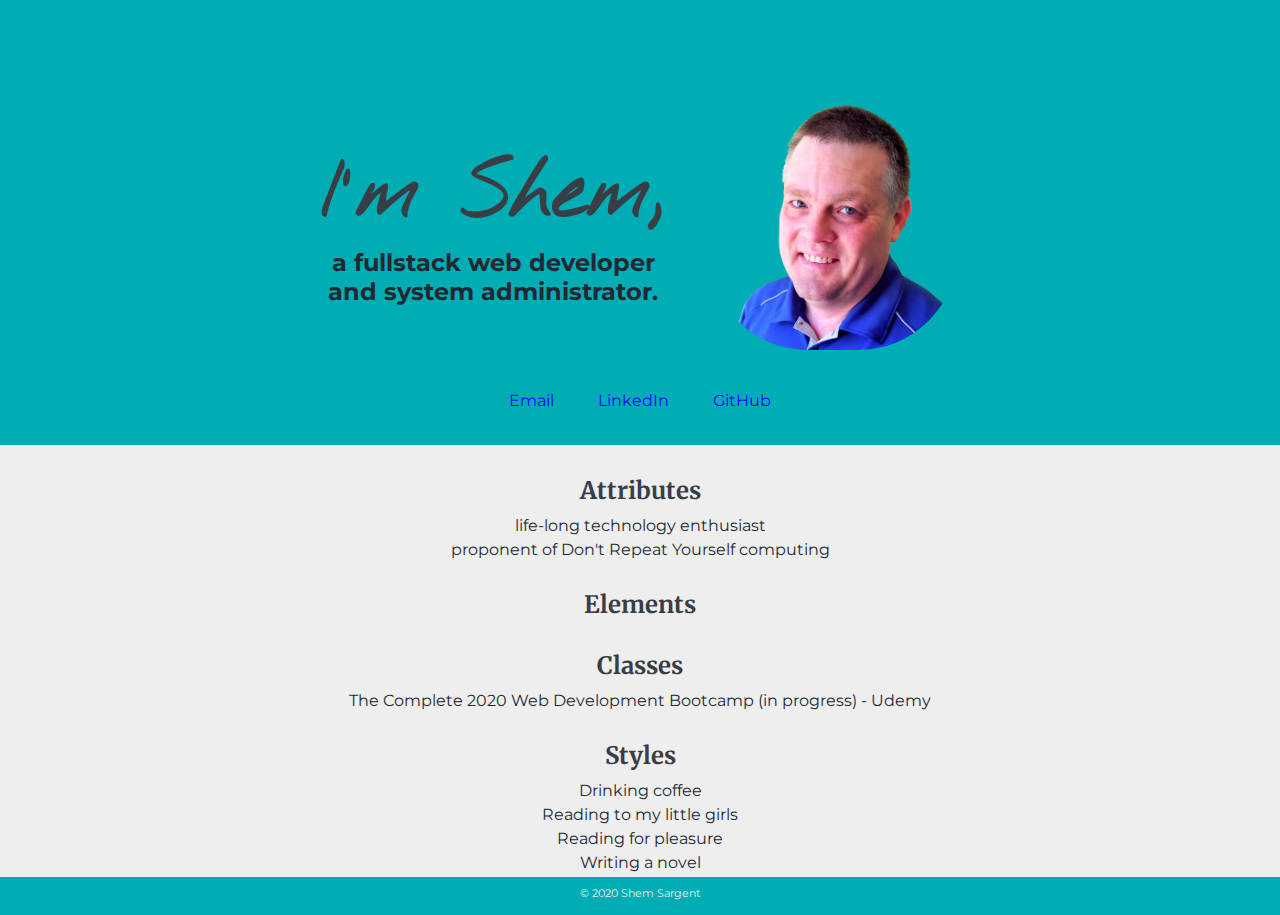
<file: docs/index.html>
<!DOCTYPE html>
<html lang="en">

<head>
    <meta charset="UTF-8">
    <meta name="viewport" content="width=device-width, initial-scale=1.0">
    <title>Shem Sargent</title>
    <link rel="icon" href="favicon.ico" type="image/x-icon">
    <link rel="stylesheet" href="css/styles.css">
    <link rel="dns-prefetch" href="//fonts.googleapis.com">
    <link rel="preconnect" href="https://fonts.gstatic.com/" crossorigin>
    <link href="https://fonts.googleapis.com/css2?family=Merriweather&family=Nothing+You+Could+Do&family=Montserrat&display=swap" rel="stylesheet">
</head>

<body>
    <header>
        <div class="column1">
            <h1>I'm Shem,</h1>
            <p class="tagline">a fullstack web developer<br>and system administrator.</p>
        </div>
        <div class="column2">
            <img class="headshot" src="img/headshot.png" alt="Shem Sargent headshot photo">
        </div>
        <div class="links">
            <p>
                <a href="mailto:shem@sargents.name">Email</a>
                <a href="https://www.linkedin.com/in/shemsargent">LinkedIn</a>
                <a href="https://github.com/shem-sargent/devops-journey">GitHub</a>
            </p>
        </div>
    </header>
    <main>
        <div class="attributes">
            <h2>Attributes</h2>
            <p>life-long technology enthusiast</p>
            <p>proponent of Don't Repeat Yourself computing</p>
        </div>
        <div class="elements">
            <h2>Elements</h2>
        </div>
        <div class="classes">
            <h2>Classes</h2>
            <p>The Complete 2020 Web Development Bootcamp (in progress) - Udemy</p>
        </div>
        <div class="styles">
            <h2>Styles</h2>
            <p>Drinking coffee</p>
            <p>Reading to my little girls</p>
            <p>Reading for pleasure</p>
            <p>Writing a novel</p>
        </div>
    </main>
    <footer>
        <p class="copyright">© 2020 Shem Sargent</p>
    <footer>
</body>

</html>
</file>
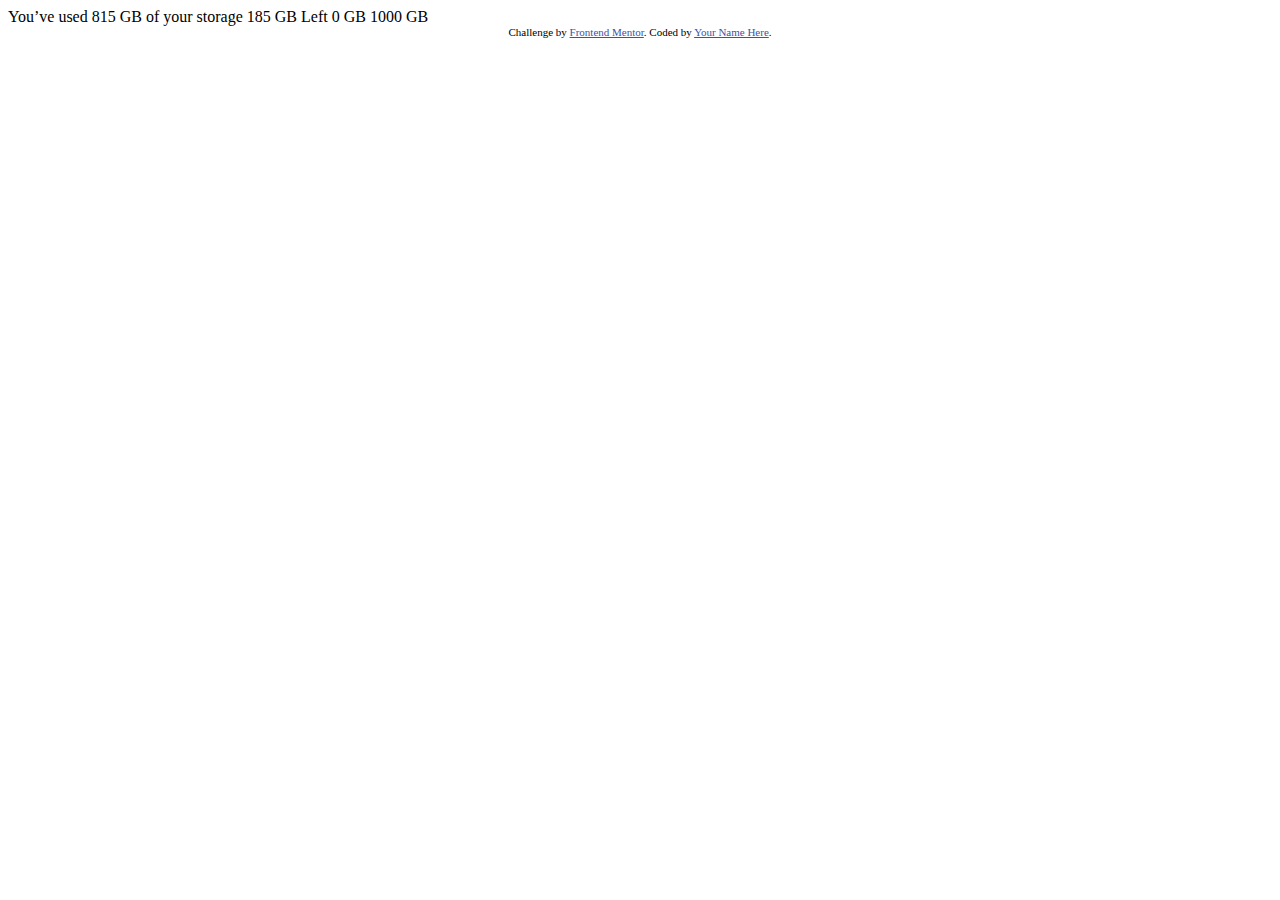
<file: frontend-mentor-challenges/fylo-data-storage-component-master/index.html>
<!DOCTYPE html>
<html lang="en">
<head>
  <meta charset="UTF-8">
  <meta name="viewport" content="width=device-width, initial-scale=1.0"> <!-- displays site properly based on user's device -->

  <link rel="icon" type="image/png" sizes="32x32" href="./images/favicon-32x32.png">
  
  <title>Frontend Mentor | Fylo data storage component</title>

  <!-- Feel free to remove these styles or customise in your own stylesheet 👍 -->
  <style>
    .attribution { font-size: 11px; text-align: center; }
    .attribution a { color: hsl(228, 45%, 44%); }
  </style>
</head>
<body>

  You’ve used 815 GB of your storage

  185 GB Left
  
  0 GB
  1000 GB
  
  <div class="attribution">
    Challenge by <a href="https://www.frontendmentor.io?ref=challenge" target="_blank">Frontend Mentor</a>. 
    Coded by <a href="#">Your Name Here</a>.
  </div>
</body>
</html>
</file>
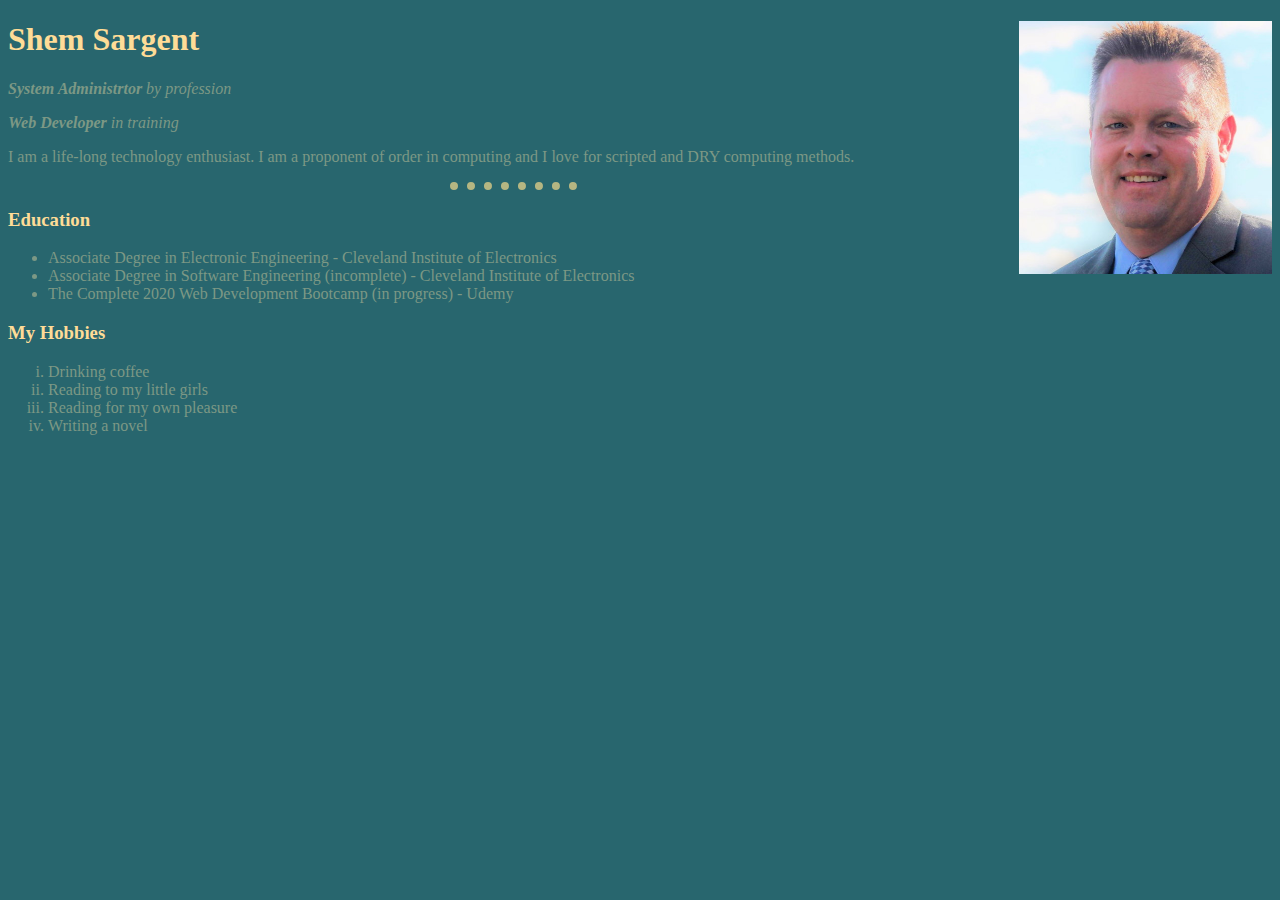
<file: Web Development Course Work/HTML - Personal Site/index.html>
<!DOCTYPE html>
<html lang="en">

<head>
    <meta charset="UTF-8">
    <meta name="viewport" content="width=device-width, initial-scale=1.0">
    <title>Shem's Personal Site</title>
    <link rel="stylesheet" href="css/styles.css">
</head>


<body>
    <img src="Headshot square.jpg" width="20%" style="float:right" alt="Shem Sargent headshot photo">
    <h1>Shem Sargent</h1>
    <p><em><strong>System Administrtor</strong> by profession</em></p>
    <p><em><strong>Web Developer</strong> in training</em></p>
    <p>I am a life-long technology enthusiast. I am a proponent of order in computing and I love for scripted and DRY computing methods.</p>
    <hr/>
    <h3>Education</h3>
    <ul>
        <li>Associate Degree in Electronic Engineering - Cleveland Institute of Electronics</li>
        <li>Associate Degree in Software Engineering (incomplete) - Cleveland Institute of Electronics</li>
        <li>The Complete 2020 Web Development Bootcamp (in progress) - Udemy</li>
    </ul>
    <h3>My Hobbies</h3>
    <ol type="i">
        <li>Drinking coffee</li>
        <li>Reading to my little girls</li>
        <li>Reading for my own pleasure</li>
        <li>Writing a novel</li>
    </ol>
</body>

</html>
</file>
<file: docs/css/styles.css>
/*
https://colorhunt.co/palette/180289
*/

:root {
    --c1: #eeeeee;
    --c2: #00adb5;
    --c3: #393e46;
    --c4: #222831;
}

body {
    background-color: var(--c1);
    margin: 0;
    text-align: center;
    font-family: 'Montserrat', serif;
    display: flex;
    flex-direction: column;
    min-height: 100vh;
}

h1 {
    font-family: 'Nothing You Could Do', cursive;
    font-size: 5rem;
    margin: 0 auto;
    color: var(--c3);
}

h2 {
    font-family: 'Merriweather', sans-serif;
    margin: 30px auto 10px;
    color: var(--c3);
}

p {
    color: var(--c4);
    margin: 0 auto 5px;
}

header {
    padding-top: 100px;
    background-color: var(--c2);
    width: 100%;
}

main {
    flex: 1;
}

footer {
    background-color: var(--c2);
    padding-top: 10px;
}

.headshot {
    border-radius: 40%;
    width: 250px;
}

.column1 {
    display: inline-block;
    position: relative;
    bottom: 50px;
}

.column2 {
    margin-left: 40px;
    display: inline-block;
}

.tagline {
    font-size: 1.5rem;
    font-weight: bold;
}

.links {
    padding: 30px 0;
}

.links p a {
    padding: 20px;
    text-decoration: none;
}

.links p a:hover {
    color: var(--c1);
}

.copyright {
    color: var(--c1);
    font-size: 0.66rem;
}
</file>
<file: Web Development Course Work/HTML - Personal Site/css/styles.css>
:root {
    --color4: #fafafa;
    --color3: #e8f1f5;
    --color2: #005691;
    --color1: #004a7c;
    --c3: #033f63ff;
    --c1: #28666eff;
    --c4: #7c9885ff;
    --c2: #b5b682ff;
    --c5: #fedc97ff;
}

body {
    background-color: var(--c1);
}
hr {
    background-color: transparent;
    border-color:  var(--c2);
    width: 10%;
    border-style: none;
    border-width: 8px;
    border-top-style: dotted;
}
h1, h3 {
    color: var(--c5);
}
p, li {
    color: var(--c4);
}
</file>
